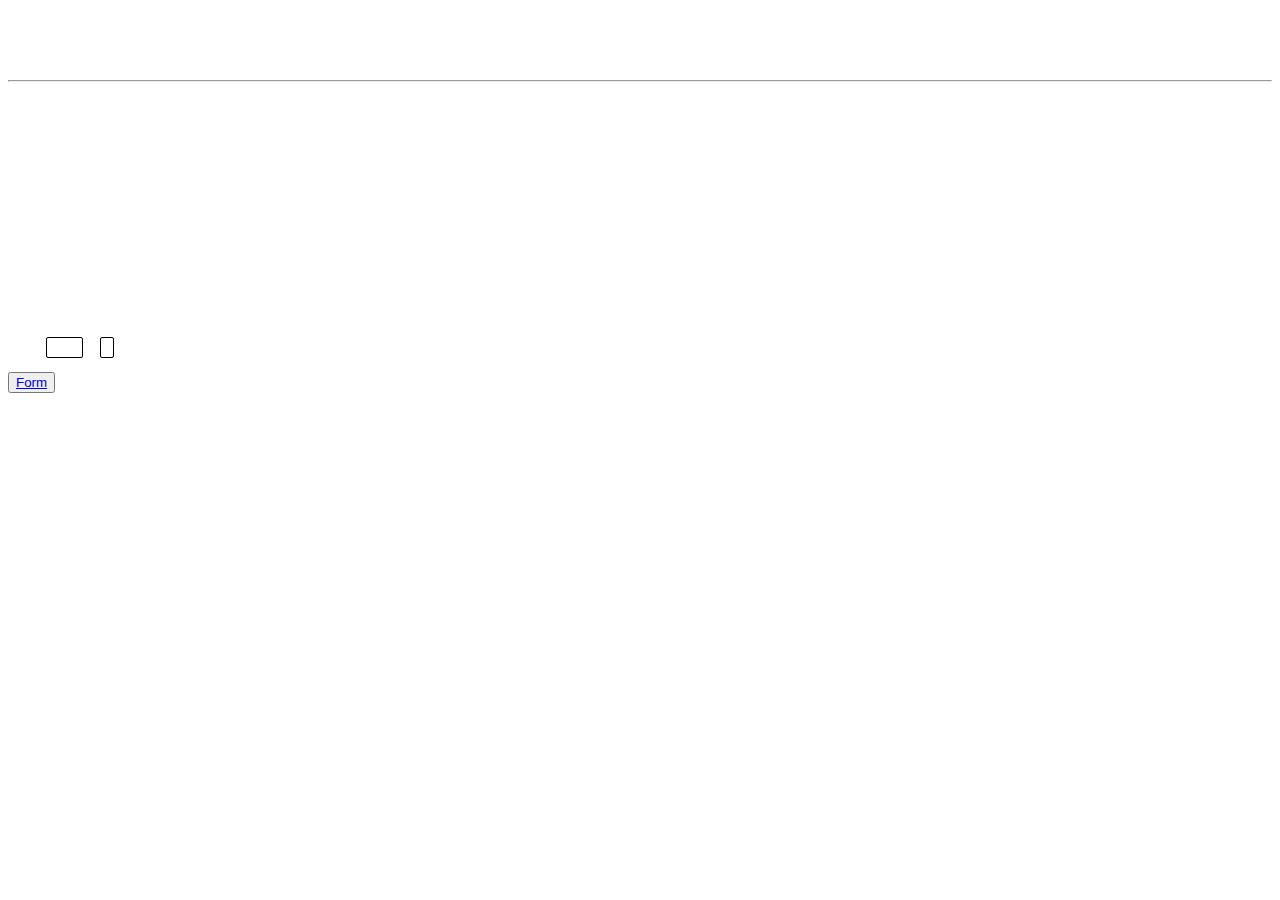
<file: index.html>
<!DOCTYPE html>
<html>
<head>
	<title>BUDDY</title>

<style>
    kbd {
        border-radius: 2px;
        padding: 2px;
        border: 1px solid black;
       }
     body{
     	background: url(https://images.unsplash.com/photo-1597399400523-c84fe107928b?ixlib=rb-1.2.1&ixid=eyJhcHBfaWQiOjEyMDd9&auto=format&fit=crop&w=500&q=60);
     	background-size: cover;
     }
     h1,p,pre{
     	color: white;
     }
     p{
     	text-align: center;
     }
     div{
     	text-align: center;
     }
     .pl{
     	text-align: left;
     }
</style>
</head>

<body>

<div>
<h1>TEXT FORMATTING</h1>
<hr>
<p>Lorem ipsum dolor sit amet, consectetur adipisicing elit, sed do eiusmod
tempor incididunt ut labore et dolore magna aliqua. Ut enim ad minim veniam,
quis nostrud exercitation ullamco laboris nisi ut aliquip ex ea commodo
consequat. Duis aute irure dolor in reprehenderit in voluptate velit esse
cillum dolore eu fugiat  pariatur. Excepteur sint occaecat cupidatat non
proident, sunt in  <del>nulla</del> officia <s>deserunt</s> mollit anim id <em>culpa qui</em> <ins>laborum</ins>  <strong>established</strong>
</p>
</div>


<p>
	<pre>Lorem ipsum dolor sit amet, consectetur adipisicing elit, sed do eiusmod
tempor incididunt ut labore et dolore magna aliqua. Ut enim ad minim veniam,
quis nostrud exercitation ullamco laboris nisi ut aliquip ex ea commodo
consequat. Duis aute irure dolor in reprehenderit in voluptate velit esse
cillum dolore eu fugiat nulla pariatur. Excepteur sint occaecat cupidatat non
proident, sunt in culpa qui officia deserunt mollit anim id est laborum.</pre>
</p>

<h1>The kbd element </h1>
<p class="pl">Press <kbd>Ctrl</kbd> + <kbd>C</kbd> to copy text.</p>

<button><a href="zform.html">Form</a></button>

</body>
</html>
</file>
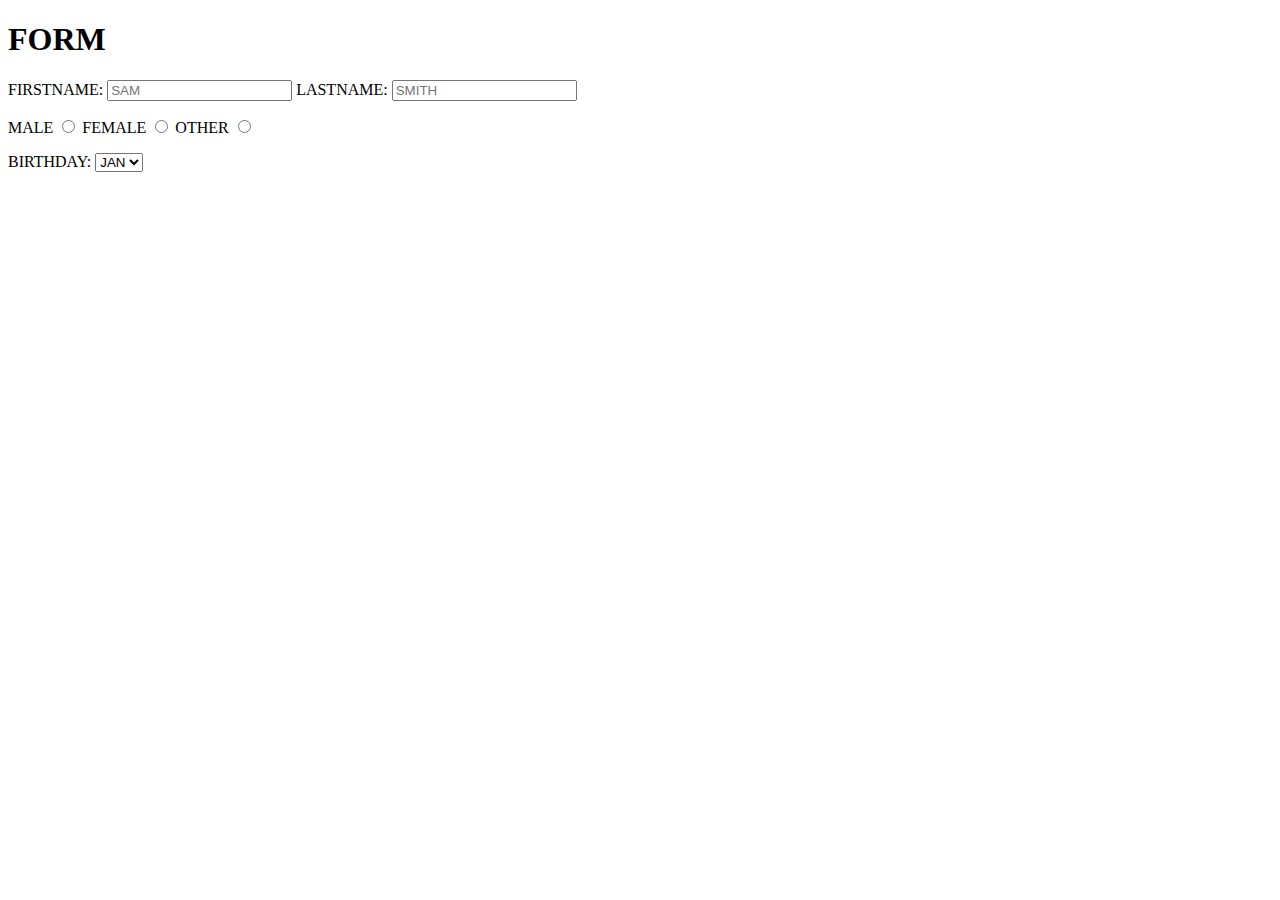
<file: zform.html>
<!DOCTYPE html>
<html>
<head>
	<title>REGISTRATION</title>
	<link rel="stylesheet" type="text/css" href="zform1.css">
</head>
<body>
<h1>FORM</h1>

<form>
	<p>
		<label for="name">FIRSTNAME:</label>
		<input id="name" type="text" name="Name" placeholder="SAM">

<!--code for last-->

		<label for="name">LASTNAME:</label>
		<input id="name" type="text" name="Name" placeholder="SMITH">
	
</p>

	<div>
		<p>
			<label for="male">MALE</label>
			<input id="male" type="radio" name="GENDER">
			<label for="female">FEMALE</label>
			<input id="female" type="radio" name="GENDER">
			<label for="OTHER">OTHER</label>
			<input id="OTHER" type="radio" name="GENDER">
		</p>
	</div>

	<div>
		<label>BIRTHDAY:
			<select name="month">
				<option>JAN</option>
				<option>FEB</option>
				<option>JAN</option>
				<option>JAN</option>
			</select>
		</label>
	</div>

</form>

</body>
</html>
</file>
<file: zform1.css>
body{
	background:url(https://i.stack.imgur.com/vhoa0.jpg
);
	background-size: cover;
}
</file>
